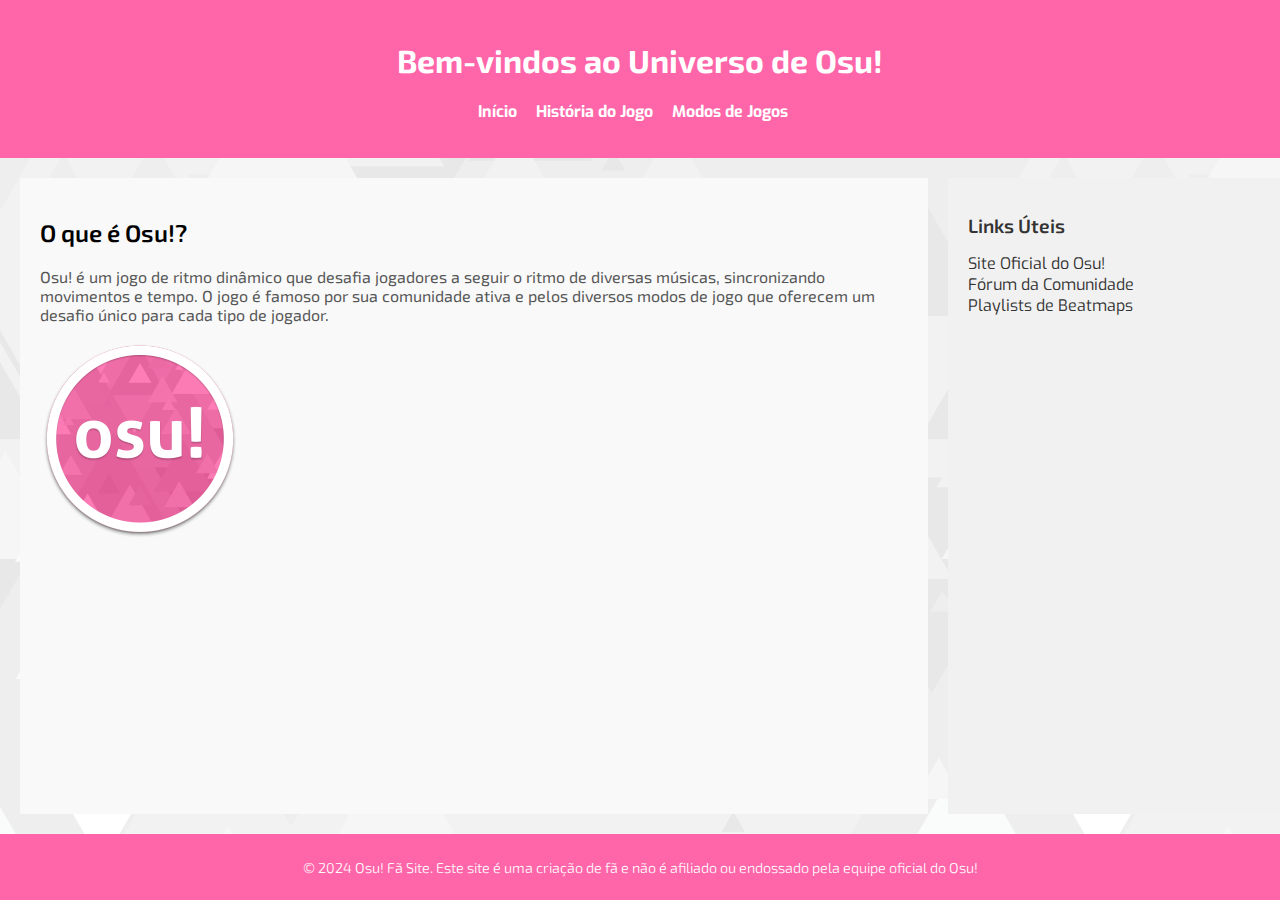
<file: index.html>
<!DOCTYPE html>
<html lang="pt-br">
<head>
    <meta charset="UTF-8">
    <meta name="viewport" content="width=device-width, initial-scale=1.0">
    <title>É Osu!</title>
    <link rel="stylesheet" href="style.css">
    <link rel="preconnect" href="https://fonts.googleapis.com">
    <link rel="preconnect" href="https://fonts.gstatic.com" crossorigin>
    <link href="https://fonts.googleapis.com/css2?family=Exo:ital,wght@0,100..900;1,100..900&display=swap" rel="stylesheet">
</head>
<body>
    <header>
        <h1 class="exo-header">Bem-vindos ao Universo de Osu!</h1>
        <nav>
            <ul>
                <li><a href="#">Início</a></li>
                <li><a href="historia.html">História do Jogo</a></li>
                <li><a href="modos.html">Modos de Jogos</a></li>
            </ul>
        </nav>
    </header>

    <main>
        <section>
            <h2 class="exo-title">O que é Osu!?</h2>
            <p class="exo-text">Osu! é um jogo de ritmo dinâmico que desafia jogadores a seguir o ritmo de diversas músicas, sincronizando movimentos e tempo. O jogo é famoso por sua comunidade ativa e pelos diversos modos de jogo que oferecem um desafio único para cada tipo de jogador.</p>
            <img src="img/osu!logo@2x.png" alt="Imagem do jogo Osu! mostrando uma sessão de ritmo">
        </section>

        <aside>
            <h2 class="exo-sidebar">Links Úteis</h2>
            <ul>
                <li><a href="https://osu.ppy.sh/" target="_blank">Site Oficial do Osu!</a></li>
                <li><a href="https://osu.ppy.sh/community/forums" target="_blank">Fórum da Comunidade</a></li>
                <li><a href="https://osu.ppy.sh/beatmapsets" target="_blank">Playlists de Beatmaps</a></li>
            </ul>
        </aside>
    </main>

    <footer>
        <p class="exo-footer">&copy;  2024 Osu! Fã Site. Este site é uma criação de fã e não é afiliado ou endossado pela equipe oficial do Osu!</p>
    </footer>

</body>
</html>
</file>
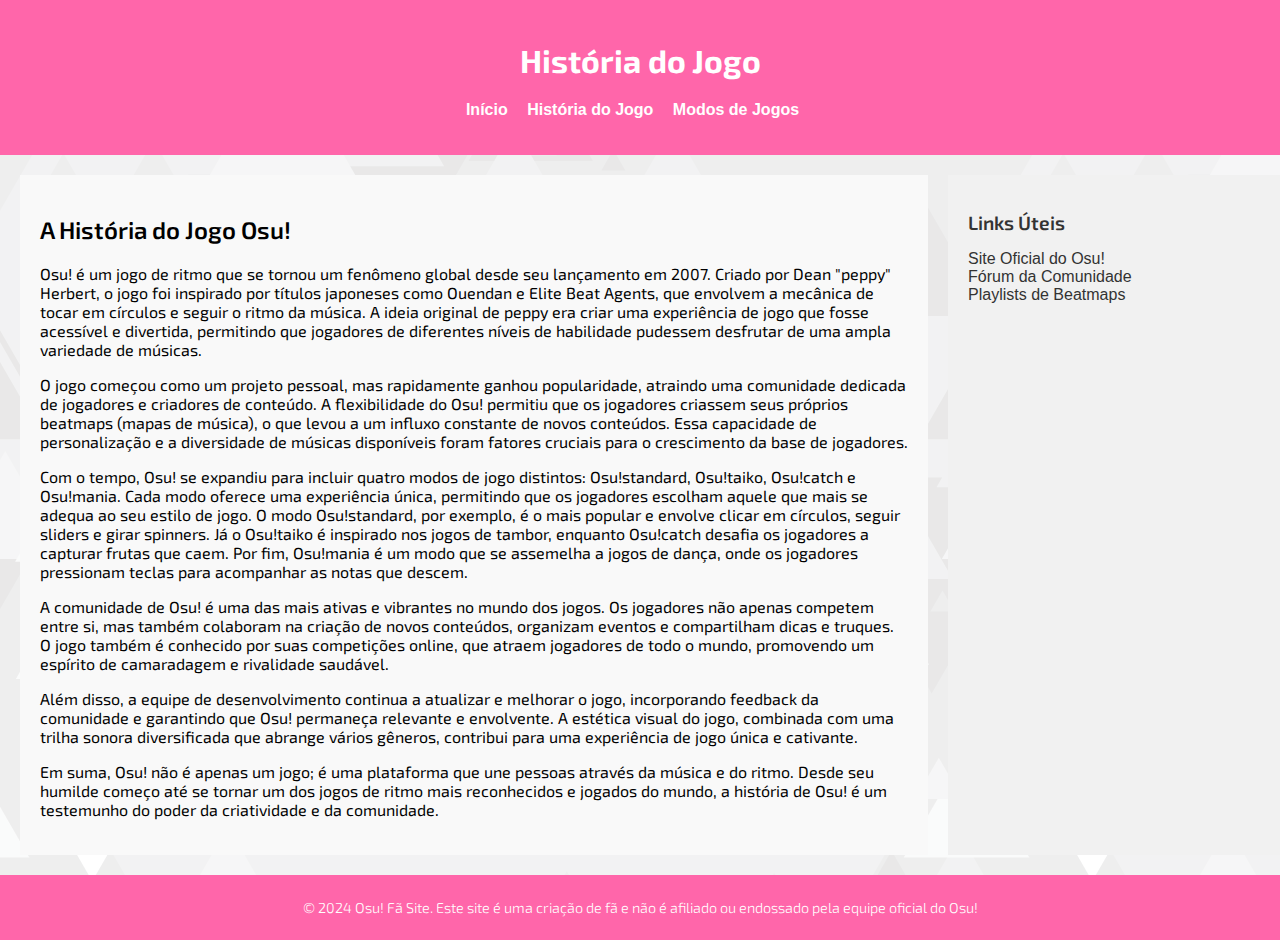
<file: historia.html>
<!DOCTYPE html>
<html lang="pt-br">
<head>
    <meta charset="UTF-8">
    <meta name="viewport" content="width=device-width, initial-scale=1.0">
    <title>História do Jogo - É Osu!</title>
    <link rel="stylesheet" href="style.css">
</head>
<body>
    <header>
        <h1 class="exo-header">História do Jogo</h1>
        <nav>
            <ul>
                <li><a href="index.html">Início</a></li>
                <li><a href="historia.html">História do Jogo</a></li>
                <li><a href="modos.html">Modos de Jogos</a></li>
            </ul>
        </nav>
    </header>

    <main>
        <section>
            <h2>A História do Jogo Osu!</h2>
            <p>Osu! é um jogo de ritmo que se tornou um fenômeno global desde seu lançamento em 2007. Criado por Dean "peppy" Herbert, o jogo foi inspirado por títulos japoneses como Ouendan e Elite Beat Agents, que envolvem a mecânica de tocar em círculos e seguir o ritmo da música. A ideia original de peppy era criar uma experiência de jogo que fosse acessível e divertida, permitindo que jogadores de diferentes níveis de habilidade pudessem desfrutar de uma ampla variedade de músicas.</p>

            <p>O jogo começou como um projeto pessoal, mas rapidamente ganhou popularidade, atraindo uma comunidade dedicada de jogadores e criadores de conteúdo. A flexibilidade do Osu! permitiu que os jogadores criassem seus próprios beatmaps (mapas de música), o que levou a um influxo constante de novos conteúdos. Essa capacidade de personalização e a diversidade de músicas disponíveis foram fatores cruciais para o crescimento da base de jogadores.</p>

            <p>Com o tempo, Osu! se expandiu para incluir quatro modos de jogo distintos: Osu!standard, Osu!taiko, Osu!catch e Osu!mania. Cada modo oferece uma experiência única, permitindo que os jogadores escolham aquele que mais se adequa ao seu estilo de jogo. O modo Osu!standard, por exemplo, é o mais popular e envolve clicar em círculos, seguir sliders e girar spinners. Já o Osu!taiko é inspirado nos jogos de tambor, enquanto Osu!catch desafia os jogadores a capturar frutas que caem. Por fim, Osu!mania é um modo que se assemelha a jogos de dança, onde os jogadores pressionam teclas para acompanhar as notas que descem.</p>

            <p>A comunidade de Osu! é uma das mais ativas e vibrantes no mundo dos jogos. Os jogadores não apenas competem entre si, mas também colaboram na criação de novos conteúdos, organizam eventos e compartilham dicas e truques. O jogo também é conhecido por suas competições online, que atraem jogadores de todo o mundo, promovendo um espírito de camaradagem e rivalidade saudável.</p>

            <p>Além disso, a equipe de desenvolvimento continua a atualizar e melhorar o jogo, incorporando feedback da comunidade e garantindo que Osu! permaneça relevante e envolvente. A estética visual do jogo, combinada com uma trilha sonora diversificada que abrange vários gêneros, contribui para uma experiência de jogo única e cativante.</p>

            <p>Em suma, Osu! não é apenas um jogo; é uma plataforma que une pessoas através da música e do ritmo. Desde seu humilde começo até se tornar um dos jogos de ritmo mais reconhecidos e jogados do mundo, a história de Osu! é um testemunho do poder da criatividade e da comunidade.</p>
        </section>

        <aside>
            <h2 class="exo-sidebar">Links Úteis</h2>
            <ul>
                <li><a href="https://osu.ppy.sh/" target="_blank">Site Oficial do Osu!</a></li>
                <li><a href="https://osu.ppy.sh/community/forums" target="_blank">Fórum da Comunidade</a></li>
                <li><a href="https://osu.ppy.sh/beatmapsets" target="_blank">Playlists de Beatmaps</a></li>
            </ul>
        </aside>
    </main>

    <footer>
        <p class="exo-footer">&copy; 2024 Osu! Fã Site. Este site é uma criação de fã e não é afiliado ou endossado pela equipe oficial do Osu!</p>
    </footer>
</body>
</html>
</file>
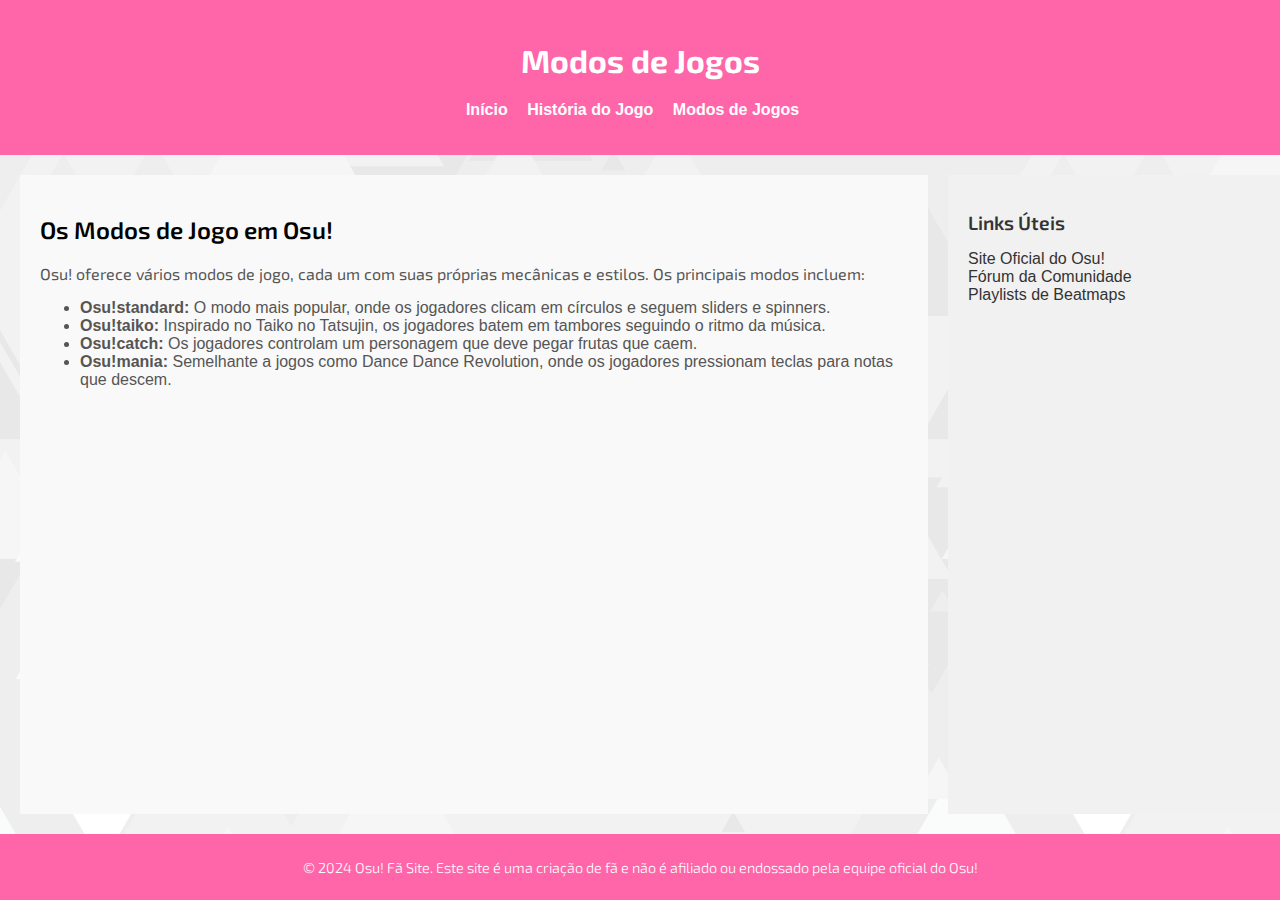
<file: modos.html>
<!DOCTYPE html>
<html lang="pt-br">
<head>
    <meta charset="UTF-8">
    <meta name="viewport" content="width=device-width, initial-scale=1.0">
    <title>Modos de Jogos - É Osu!</title>
    <link rel="stylesheet" href="style.css">
</head>
<body>
    <header>
        <h1 class="exo-header">Modos de Jogos</h1>
        <nav>
            <ul>
                <li><a href="index.html">Início</a></li>
                <li><a href="historia.html">História do Jogo</a></li>
                <li><a href="modos.html">Modos de Jogos</a></li>
            </ul>
        </nav>
    </header>

    <main>
        <section>
            <h2 class="exo-title">Os Modos de Jogo em Osu!</h2>
            <p class="exo-text">Osu! oferece vários modos de jogo, cada um com suas próprias mecânicas e estilos. Os principais modos incluem:</p>
            <ul class="exo-text">
                <li><strong>Osu!standard:</strong> O modo mais popular, onde os jogadores clicam em círculos e seguem sliders e spinners.</li>
                <li><strong>Osu!taiko:</strong> Inspirado no Taiko no Tatsujin, os jogadores batem em tambores seguindo o ritmo da música.</li>
                <li><strong>Osu!catch:</strong> Os jogadores controlam um personagem que deve pegar frutas que caem.</li>
                <li><strong>Osu!mania:</strong> Semelhante a jogos como Dance Dance Revolution, onde os jogadores pressionam teclas para notas que descem.</li>
            </ul>
        </section>

        <aside>
            <h2 class="exo-sidebar">Links Úteis</h2>
            <ul>
                <li><a href="https://osu.ppy.sh/" target="_blank">Site Oficial do Osu!</a></li>
                <li><a href="https://osu.ppy.sh/community/forums" target="_blank">Fórum da Comunidade</a></li>
                <li><a href="https://osu.ppy.sh/beatmapsets" target="_blank">Playlists de Beatmaps</a></li>
            </ul>
        </aside>
    </main>

    <footer>
        <p class="exo-footer">&copy; 2024 Osu! Fã Site. Este site é uma criação de fã e não é afiliado ou endossado pela equipe oficial do Osu!</p>
    </footer>
</body>
</html>
</file>
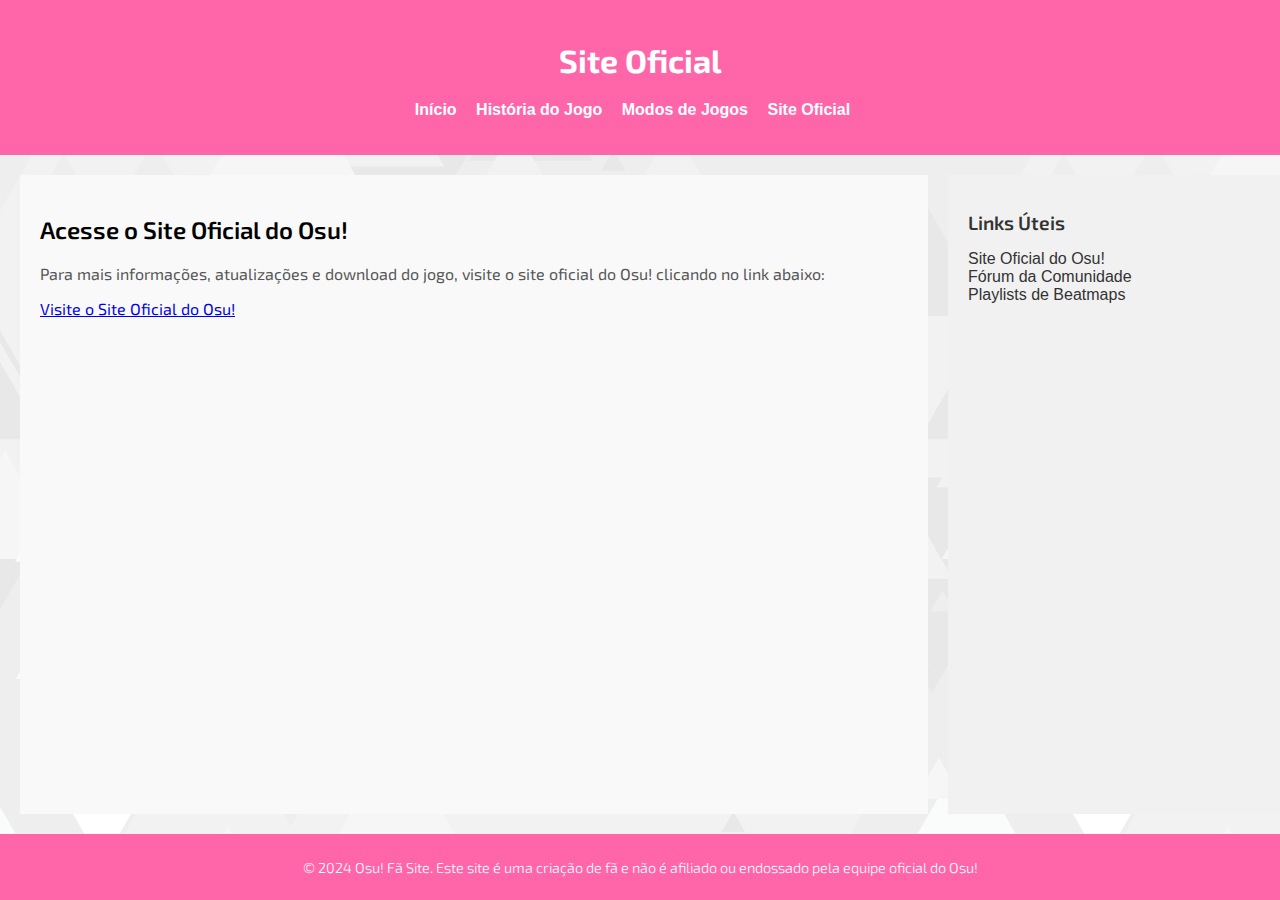
<file: site-oficial.html>
<!DOCTYPE html>
<html lang="pt-br">
<head>
    <meta charset="UTF-8">
    <meta name="viewport" content="width=device-width, initial-scale=1.0">
    <title>Site Oficial - É Osu!</title>
    <link rel="stylesheet" href="style.css">
</head>
<body>
    <header>
        <h1 class="exo-header">Site Oficial</h1>
        <nav>
            <ul>
                <li><a href="index.html">Início</a></li>
                <li><a href="historia.html">História do Jogo</a></li>
                <li><a href="modos.html">Modos de Jogos</a></li>
                <li><a href="https://osu.ppy.sh/" target="_blank">Site Oficial</a></li>
            </ul>
        </nav>
    </header>

    <main>
        <section>
            <h2 class="exo-title">Acesse o Site Oficial do Osu!</h2>
            <p class="exo-text">Para mais informações, atualizações e download do jogo, visite o site oficial do Osu! clicando no link abaixo:</p>
            <p class="exo-text"><a href="https://osu.ppy.sh/" target="_blank">Visite o Site Oficial do Osu!</a></p>
        </section>

        <aside>
            <h2 class="exo-sidebar">Links Úteis</h2>
            <ul>
                <li><a href="https://osu.ppy.sh/" target="_blank">Site Oficial do Osu!</a></li>
                <li><a href="https://osu.ppy.sh/community/forums" target="_blank">Fórum da Comunidade</a></li>
                <li><a href="https://osu.ppy.sh/beatmapsets" target="_blank">Playlists de Beatmaps</a></li>
            </ul>
        </aside>
    </main>

    <footer>
        <p class="exo-footer">&copy; 2024 Osu! Fã Site. Este site é uma criação de fã e não é afiliado ou endossado pela equipe oficial do Osu!</p>
    </footer>
</body>
</html>
</file>
<file: style.css>
@import url('https://fonts.googleapis.com/css2?family=Exo+2:wght@200;300;400;500;600;700;800;900&display=swap');

/* Configuração básica e fonte Exo */
html, body {
    height: 100%; /* Garante que o body ocupe 100% da altura da tela */
}

/* Configuração básica e fonte Exo */
body {
    display: flex; /* Usa flexbox para o layout */
    flex-direction: column; /* Coloca os elementos em coluna */
    font-family: 'Exo', sans-serif;
    margin: 0;
    padding: 0;
    box-sizing: border-box;
    background-image: url('img/osu!triangles-tile-light@2x.png');
    background-repeat: repeat;
    background-size: auto;
    background-color: #f0f0f0;
}

h1, h2, h3, h4, h5, h6 {
    font-family: 'Exo 2', sans-serif;
    font-weight: 600; /* Medium ou outro peso desejado */
}

p {
    font-family: 'Exo 2', sans-serif;
    font-weight: 400; /* Regular */
}

/* Classes para a fonte Exo com diferentes pesos */
.exo-header {
    font-weight: 700;
    font-size: 2em;
    color: #ffffff; /* Cor vibrante para o título principal */
    text-align: center;
}

.exo-title {
    font-weight: 600;
    color: #000000;
    font-size: 1.5em;
}

.exo-text {
    font-weight: 400;
    font-size: 1em;
    color: #555;
}

.exo-sidebar {
    font-weight: 600;
    font-size: 1.2em;
    color: #333;
}

.exo-footer {
    font-weight: 300;
    font-size: 0.9em;
    color: white;
    text-align: center;
}

/* Estilização do Header */
header {
    background-color: #ff66aa;
    padding: 20px;
}

header ul {
    list-style: none;
    padding: 0;
    text-align: center;
}

header ul li {
    display: inline;
    margin-right: 15px;
}

header ul li a {
    color: white;
    text-decoration: none;
    font-weight: bold;
    transition: color 0.3s;
}

header ul li a:hover {
    color: #FFDDEE;
}

/* Layout principal */
main {
    display: flex;
    flex: 1;
    margin: 20px;
}

/* Estilização da Section */
section {
    background-color: #f9f9f9;
    flex: 0 0 70%;
    padding: 20px;
}

section img {
    max-width: 100%;
    height: auto;
    display: block;
    margin-top: 10px;
}

/* Estilização do Aside */
aside {
    background-color: #f1f1f1;
    flex: 0 0 30%;
    padding: 20px;
    margin-left: 20px;
}

aside ul {
    list-style: none;
    padding: 0;
}

aside ul li a {
    color: #333;
    text-decoration: none;
    transition: color 0.3s;
}

aside ul li a:hover {
    color: #EE3399;
}

/* Estilização do Footer */
footer {
    background-color: #ff66aa;
    padding: 10px;
    margin-top: auto;
}
</file>
